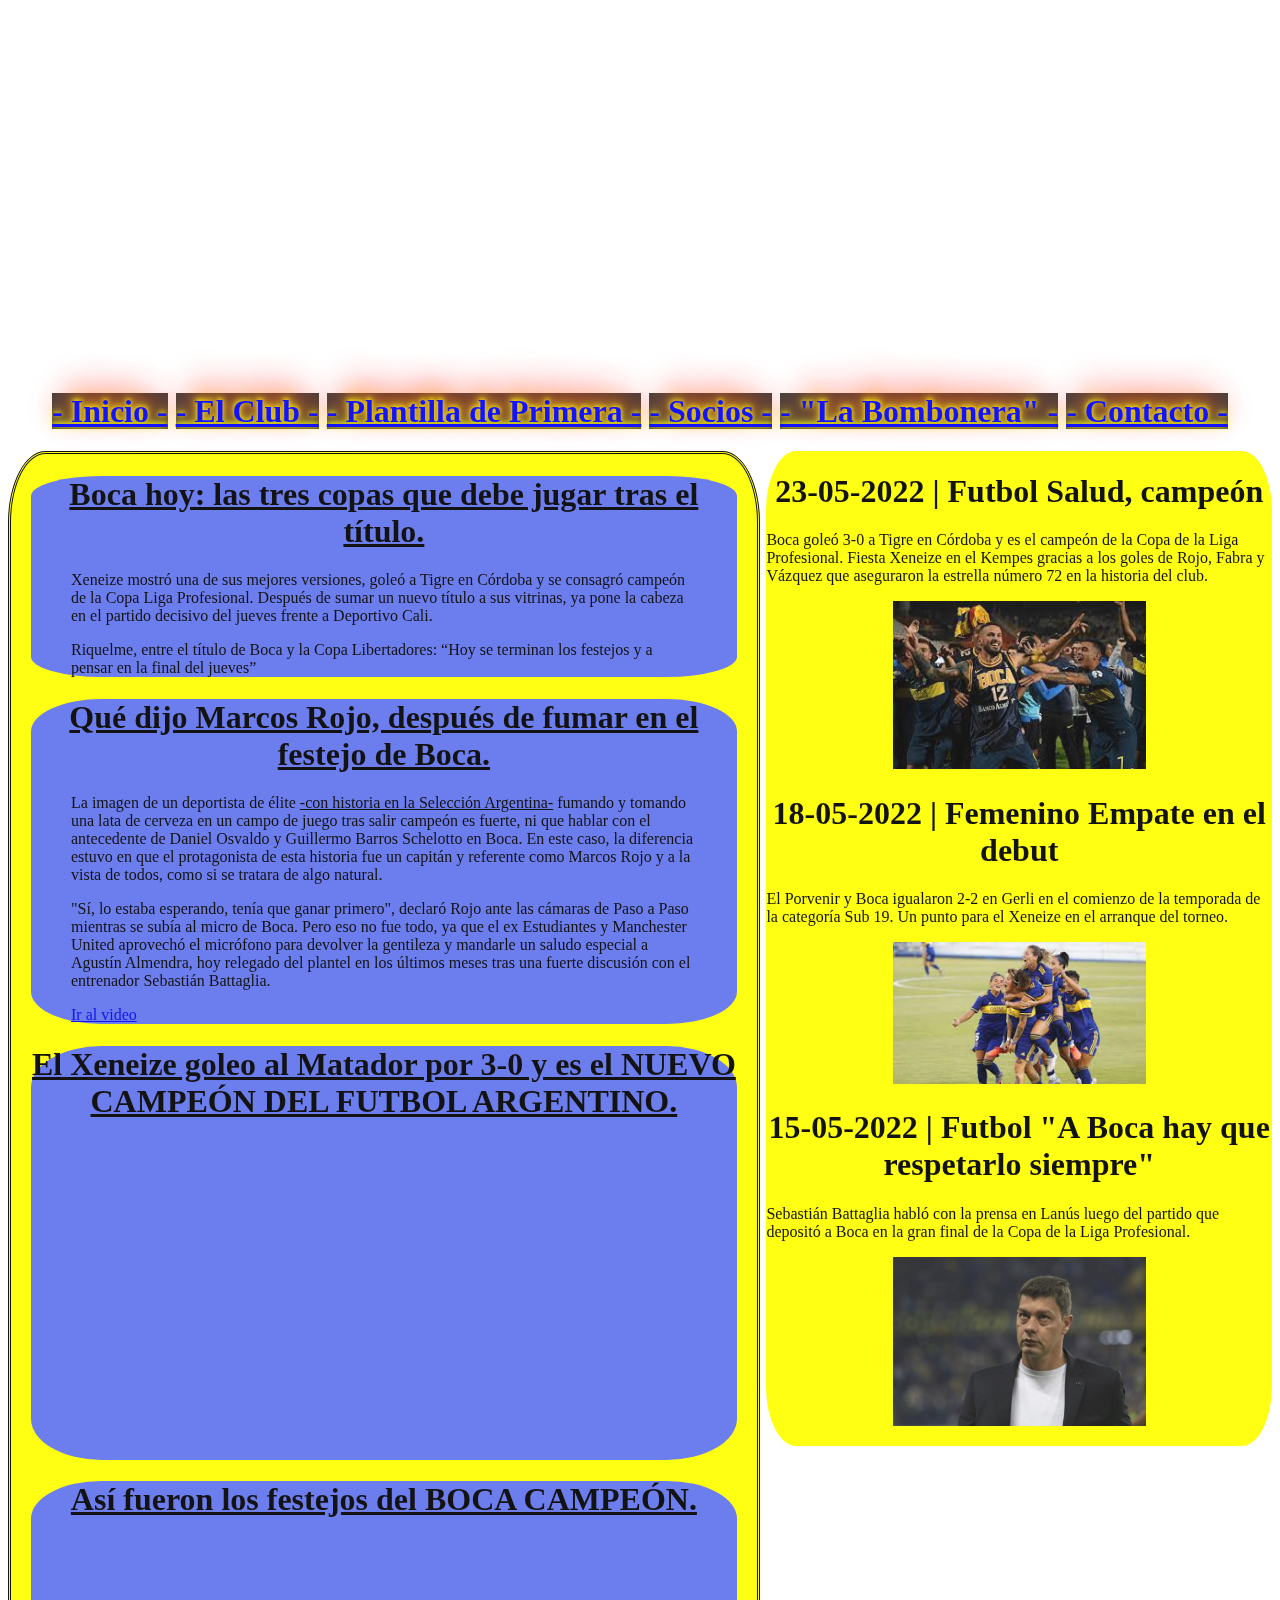
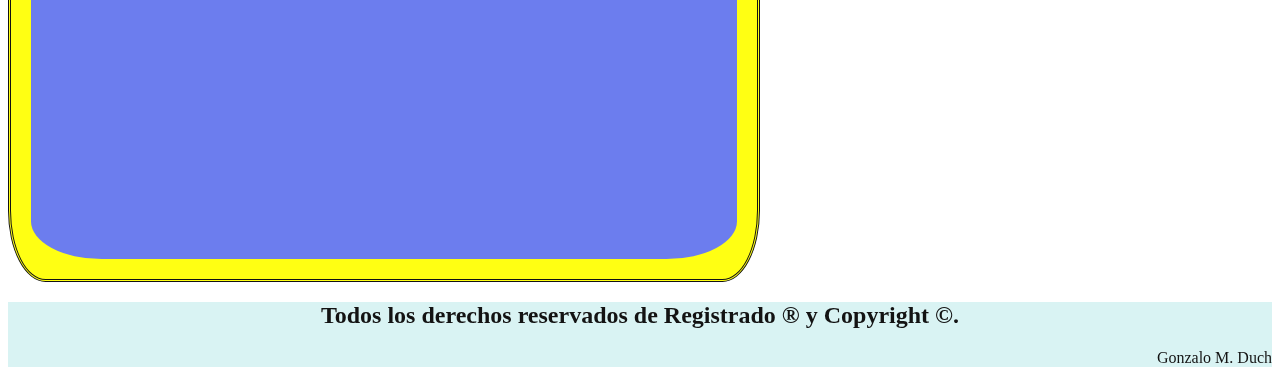
<file: index.html>
<!DOCTYPE html>
<html lang="en">

<head>
    <meta charset="UTF-8">
    <meta http-equiv="X-UA-Compatible" content="IE=edge">
    <meta name="viewport" content="width=device-width, initial-scale=1.0">
    <link rel="stylesheet" href="estilos.css">
    <title>Boca Juniors</title>
</head>

<body>
    <header>
        <h1></h1>
    </header>
    <nav class="navMenu">
        <h1 align="center">
            <a href="index.html" target="_blank">- Inicio -</a>
            <a href="club.html" target="_blank">- El Club -</a>
            <a href="plantilla.html" target="_blank">- Plantilla de Primera -</a>
            <a href="socios.html" target="_blank">- Socios -</a>
            <a href="labombonera.html" target="_blank">- "La Bombonera" -</a>
            <a href="contacto.html" target="_blank">- Contacto -</a>
        </h1>
        <div class="dot"></div>
    </nav>
    <aside>
        <h1 align="center">23-05-2022 | Futbol
            Salud, campeón</h1>
        <p>Boca goleó 3-0 a Tigre en Córdoba y es el campeón de la Copa de la Liga Profesional. Fiesta Xeneize en el
            Kempes gracias a los goles de Rojo, Fabra y Vázquez que aseguraron la estrella número 72 en la historia del
            club. </p>
        <p align="center"><img src="imagen/pipa.jpg" width="50%"></p>
        <h1 align="center">18-05-2022 | Femenino
            Empate en el debut</h1>
        <p>El Porvenir y Boca igualaron 2-2 en Gerli en el comienzo de la temporada de la categoría Sub 19. Un punto
            para el Xeneize en el arranque del torneo.</p>
        <p align="center"><img src="imagen/futfem.jpg" width="50%"></p>
        <h1 align="center">15-05-2022 | Futbol
            "A Boca hay que respetarlo siempre"</h1>
        <p>Sebastián Battaglia habló con la prensa en Lanús luego del partido que depositó a Boca en la gran final de la
            Copa de la Liga Profesional.</p>
        <p align="center"><img src="imagen/bataglia.jpg" width="50%"></p>
    </aside>
    <article>
        <section>
            <h1 align="center"><u>Boca hoy: las tres copas que debe jugar tras el título.</h1></u>
            <p>
            <blockquote> Xeneize mostró una de sus mejores versiones, goleó a Tigre en Córdoba y se consagró campeón de
                la Copa
                Liga Profesional. Después de sumar un nuevo título a sus vitrinas, ya pone la cabeza en el partido
                decisivo del jueves frente a Deportivo Cali.</p>
                <p>Riquelme, entre el título de Boca y la Copa Libertadores: “Hoy se terminan los festejos y a pensar en
                    la
                    final del jueves”</p>
            </blockquote>
        </section>
        <section>
            <h1 align="center"><u>Qué dijo Marcos Rojo, después de fumar en el festejo de Boca.</u></h1>
            <p>
            <blockquote>La imagen de un deportista de élite <u>-con historia en la Selección Argentina-</u> fumando y
                tomando
                una lata de cerveza en un campo de juego tras salir campeón es fuerte, ni que hablar con el antecedente
                de Daniel Osvaldo y Guillermo Barros Schelotto en Boca. En este caso, la diferencia estuvo en que el
                protagonista de esta historia fue un capitán y referente como Marcos Rojo y a la vista de todos, como si
                se tratara de algo natural.
                </p>
                <p>"Sí, lo estaba esperando, tenía que ganar primero", declaró Rojo ante las cámaras de Paso a Paso
                    mientras
                    se subía al micro de Boca. Pero eso no fue todo, ya que el ex Estudiantes y Manchester United
                    aprovechó
                    el micrófono para devolver la gentileza y mandarle un saludo especial a Agustín Almendra, hoy
                    relegado
                    del plantel en los últimos meses tras una fuerte discusión con el entrenador Sebastián Battaglia.
                </p>
                <p><a href="https://youtu.be/_pGRLbI5dUM?t=6">Ir al video</a></p>
            </blockquote>
        </section>
        <section>
            <h1 align="center"><u>El Xeneize goleo al Matador por 3-0 y es el NUEVO CAMPEÓN DEL FUTBOL ARGENTINO.</u>
            </h1>
            <p align="center"><iframe width="560" height="315" src="https://www.youtube.com/embed/SQ5AXj89BNk"
                    title="YouTube video player" frameborder="0"
                    allow="accelerometer; autoplay; clipboard-write; encrypted-media; gyroscope; picture-in-picture"
                    allowfullscreen></iframe></p>
        </section>
        <section>
            <h1 align="center"><u>Así fueron los festejos del BOCA CAMPEÓN.</u></h1>
            <p align="center"><iframe width="560" height="315" src="https://www.youtube.com/embed/vcDQHWvIn4A"
                    title="YouTube video player" frameborder="0"
                    allow="accelerometer; autoplay; clipboard-write; encrypted-media; gyroscope; picture-in-picture"
                    allowfullscreen></iframe></p>
        </section>
    </article>
    <footer>


        <h2 align="center"> Todos los derechos reservados de Registrado ® y Copyright ©. </h2>
        <p align="right"=> Gonzalo M. Duch</p>

    </footer>

</body>

</html>
</file>
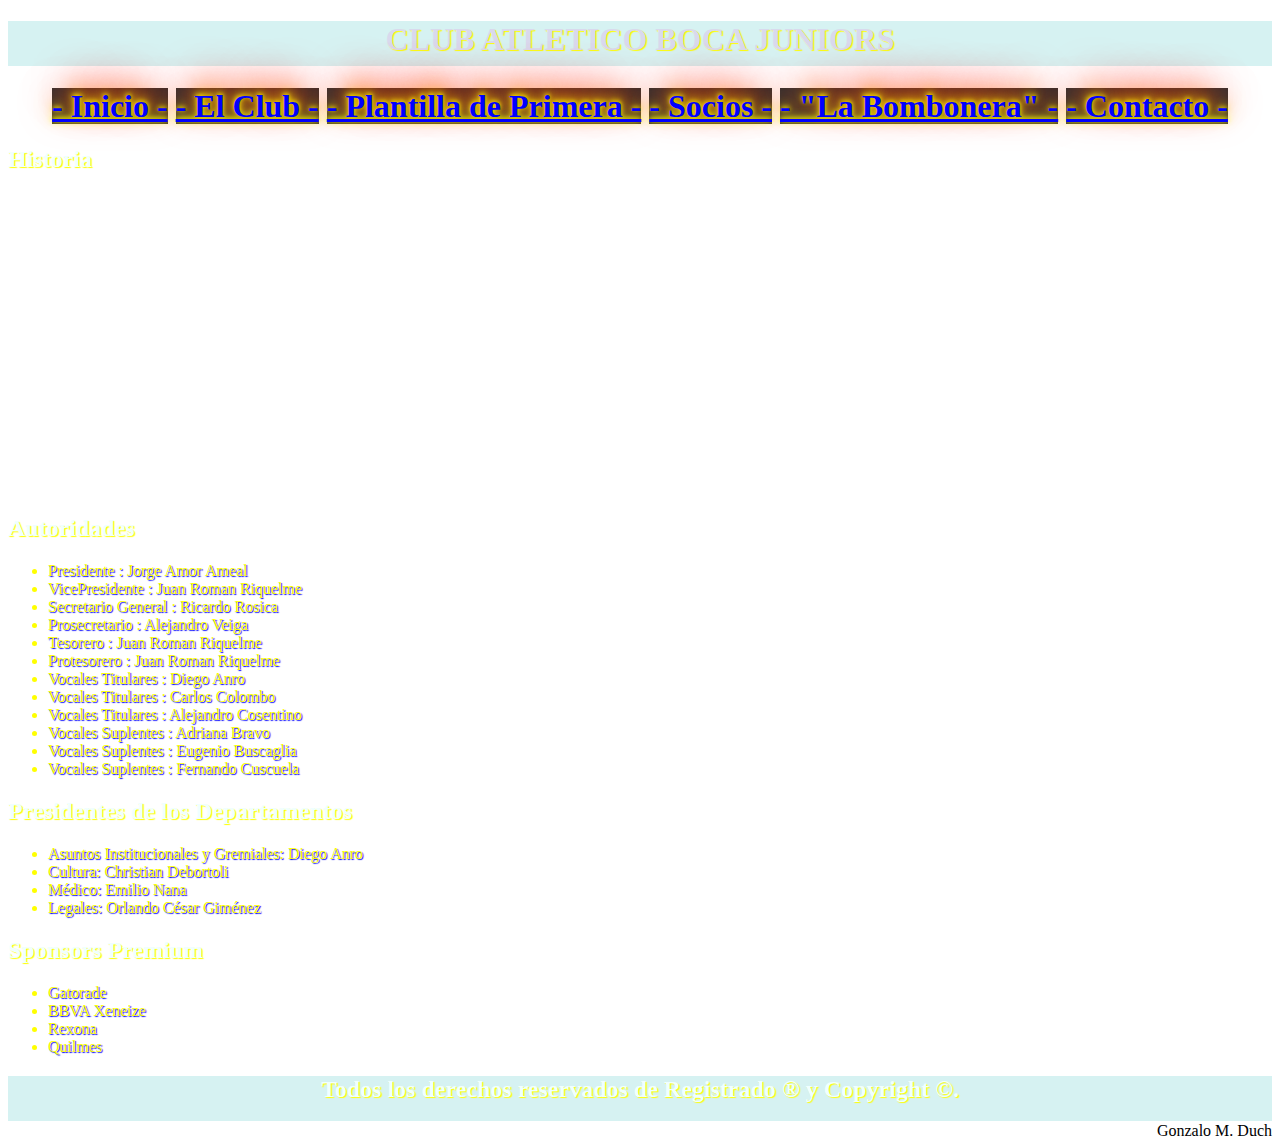
<file: club.html>
<!DOCTYPE html>
<html lang="en">

<head>
    <meta charset="UTF-8">
    <meta http-equiv="X-UA-Compatible" content="IE=edge">
    <meta name="viewport" content="width=device-width, initial-scale=1.0">
    <title>El Club</title>
    <link rel="stylesheet" href="estilosnav.css">
</head>
<footer>
    <h1 align="center">CLUB ATLETICO BOCA JUNIORS</h1>
</footer>

<body>
    <nav class="navMenu">
        <h1 align="center">
            <a href="index.html" target="_blank">- Inicio -</a>
            <a href="club.html" target="_blank">- El Club -</a>
            <a href="plantilla.html" target="_blank">- Plantilla de Primera -</a>
            <a href="socios.html" target="_blank">- Socios -</a>
            <a href="labombonera.html" target="_blank">- "La Bombonera" -</a>
            <a href="contacto.html" target="_blank">- Contacto -</a>
        </h1>
        <div class="dot"></div>
    </nav>
    <h2>Historia</h2>
    <p style="color:white" align="justify">El Club Atlético Boca Juniors es una entidad deportiva argentina con sede en
        el barrio de La Boca, Buenos Aires.
        Fue fundado el 3 de abril de 1905 por seis vecinos adolescentes hijos de italianos. El fútbol masculino es su
        disciplina más destacada, aunque también compite a nivel profesional, nacional e internacionalmente, en
        baloncesto, voleibol, futsal, fútbol femenino y balonmano mientras que deportes como el boxeo, judo, karate,
        taekwondo, gimnasia rítmica y gimnasia artística se practican a nivel amateur. Actualmente se desempeña en la
        Liga Profesional de Fútbol Argentino.</p>
    <p style="color:white" align="justify">Boca Juniors participa de la Primera División Argentina desde 1913 y, a
        partir del Torneo Inicial 2013, se
        convirtió en el único club que disputó todas las temporadas en Primera División desde el comienzo del
        profesionalismo en 1931. Además, es el equipo con mayor cantidad de partidos disputados.9​ A partir del 8 de
        junio de 2015, Boca Juniors batió el récord de mayor permanencia ininterrumpida en Primera División, con 37 312
        días.10​ El equipo juega sus partidos como local en el estadio Alberto J. Armando, conocido mundialmente como
        «La Bombonera»; allí también ha sido localista en numerosas ocasiones la Selección Argentina de fútbol, donde
        mantiene un invicto histórico en partidos oficiales.</p>
    <p style="color:white" align="justify">A nivel local, el club cuenta con 34 campeonatos de liga de Primera
        División11​ y 16 copas nacionales (récord
        argentino), entre las que se destacan cuatro ediciones de la Copa Argentina (máximo ganador del certamen: 1969,
        2011-12, 2014-15 y 2019-20) y las dos ediciones de la Copa de la Liga Profesional (máximo ganador del certamen:
        2020, 2022).12​ También posee un título honorífico de la era amateur: la Copa de Honor, obtenida en 1925; un
        reconocimiento de la AFA a su exitosa gira por Europa en dicho año.13​

        A nivel internacional, es el tercer club con más títulos oficiales en el mundo (22), entre los cuales posee 18 a
        nivel confederativo e interconfederativo (FIFA y Conmebol) y 4 copas rioplatenses (AFA-AUF); y es el club con
        más títulos internacionales oficiales en toda América. Asimismo, es el máximo campeón de la Copa
        Intercontinental (3) a nivel mundial, junto con Peñarol, Nacional, Milan y Real Madrid. Además, es el club de
        América con más finales de copas internacionales confederativas con 28 (3.º a nivel mundial, detrás de las 39
        del Real Madrid y las 33 del Milan).14​ Inclusive, es el club récord de finales de Copa Libertadores de América:
        11, y también es el segundo club con mayor cantidad de Libertadores ganadas con seis, detrás de Independiente,
        que tiene siete.</p>
    <h2>Autoridades</h2>
    <ul>
        <li>Presidente : Jorge Amor Ameal</li>
        <li>VicePresidente : Juan Roman Riquelme</li>
        <li>Secretario General : Ricardo Rosica</li>
        <li>Prosecretario : Alejandro Veiga</li>
        <li>Tesorero : Juan Roman Riquelme</li>
        <li>Protesorero : Juan Roman Riquelme</li>
        <li>Vocales Titulares : Diego Anro</li>
        <li>Vocales Titulares : Carlos Colombo</li>
        <li>Vocales Titulares : Alejandro Cosentino</li>
        <li>Vocales Suplentes : Adriana Bravo</li>
        <li>Vocales Suplentes : Eugenio Buscaglia</li>
        <li>Vocales Suplentes : Fernando Cuscuela</li>
    </ul>
    <h2>Presidentes de los Departamentos</h2>
    <ul>
        <li>Asuntos Institucionales y Gremiales: Diego Anro</li>
        <li>Cultura: Christian Debortoli</li>
        <li>Médico: Emilio Nana</li>
        <li>Legales: Orlando César Giménez</li>
    </ul>
    <h2>Sponsors Premium</h2>
    <ul>
        <li>Gatorade</li>
        <li>BBVA Xeneize</li>
        <li>Rexona</li>
        <li>Quilmes</li>
    </ul>
    <footer>


        <h2 align="center"> Todos los derechos reservados de Registrado ® y Copyright ©. </h2>
        <p align="right"=> Gonzalo M. Duch</p>

    </footer>
</body>

</html>
</file>
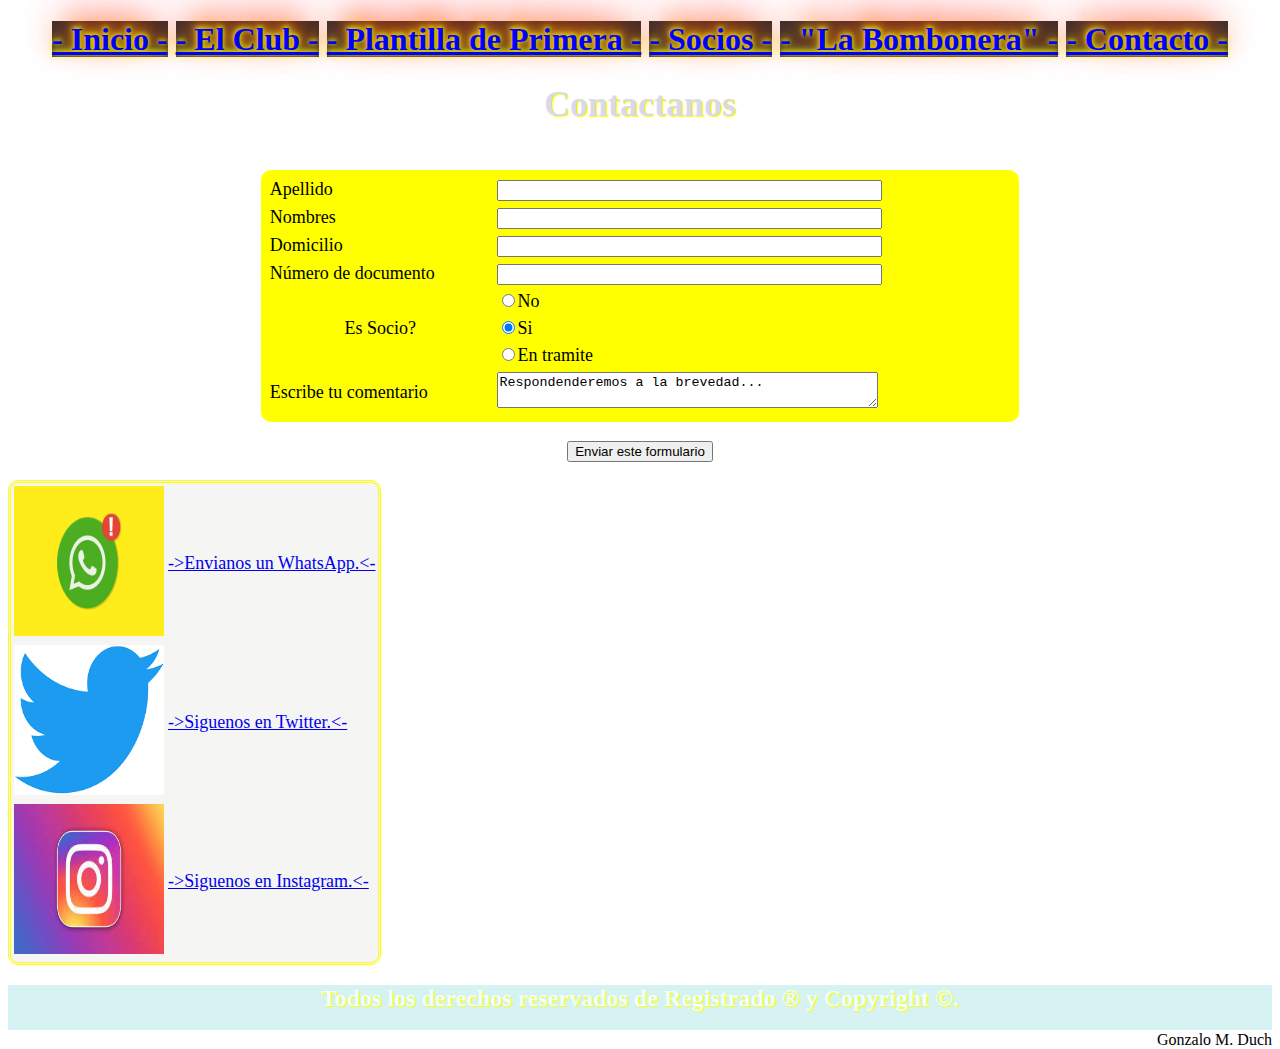
<file: contacto.html>
<!DOCTYPE html>
<html lang="en">

<head>
    <meta charset="UTF-8">
    <meta http-equiv="X-UA-Compatible" content="IE=edge">
    <meta name="viewport" content="width=device-width, initial-scale=1.0">
    <title>Contactanos</title>
    <link rel="stylesheet" href="estilosnav.css">
</head>

<body>
    <nav class="navMenu">
        <h1 align="center">
            <a href="index.html" target="_blank">- Inicio -</a>
            <a href="club.html" target="_blank">- El Club -</a>
            <a href="plantilla.html" target="_blank">- Plantilla de Primera -</a>
            <a href="socios.html" target="_blank">- Socios -</a>
            <a href="labombonera.html" target="_blank">- "La Bombonera" -</a>
            <a href="contacto.html" target="_blank">- Contacto -</a>
        </h1>
        <div class="dot"></div>
    </nav>
    <font face="Verdana" size="4">
        <h1 align="center">Contactanos</h1>
        <form action="mailto: gonzaduch@gmail.com" enctype="text/plain" method="post">
            <table border="5" align="center" width="60%" bgcolor="yellow" bordercolor="blue">
                <tr>
                    <td>Apellido</td>
                    <td><input name="Apellido" type="text" size="45" maxlenght="40" /></td>
                </tr>
                <tr>
                    <td>Nombres</td>
                    <td><input name="Nombres" type="text" size="45" maxlenght="40" /></td>
                </tr>
                <tr>
                    <td>Domicilio</td>
                    <td><input name="domicilio" type="text" size="45" maxlenght="10" /></td>
                </tr>
                <tr>
                    <td>Número de documento</td>
                    <td><input name="nrdoc" type="text" size="45" maxlenght="9" /></td>
                </tr>

                <tr>
                    <td rowspan="3" align="center">Es Socio?</td>
                    <td><input name="estadocivil" type="radio" value="Casado">No</td>
                <tr>
                    <td><input name="estadocivil" type="radio" value="Soltero" checked>Si</td>
                </tr>
                <tr>
                    <td><input name="estadocivil" type="radio" value="Viudo/a">En tramite</td>
                </tr>

                <br>
                <tr>
                    <td>Escribe tu comentario</td>
                    <td><textarea name="ejemploarea" cols="45" rows="2">Respondenderemos a la brevedad...</textarea>
                    </td>
                </tr>
            </table>
            <p align="center"><input type="submit" value="Enviar este formulario" /></p>
    </font>
    </form>
    <table class="table2">
        <tr>
            <td><img src="imagen/wsp.jpg" width="150" height="150"></td>
            <td><a href="https://wa.link/7zogx7">->Envianos un WhatsApp.<-</a>
            </td>
        </tr>
        <tr>
            <td><img src="imagen/twitter.jpg" width="150" height="150"></td>
            <td><a href="https://twitter.com/BocaJrsOficial">->Siguenos en Twitter.<-</a>
            </td>
        </tr>
        <tr>
            <td><img src="imagen/instagram.jpg" width="150" height="150"></td>
            <td><a href="https://www.instagram.com/bocajrsoficial/">->Siguenos en Instagram.<-</a>
            </td>
        </tr>
    </table>
    <footer>

        <h2 align="center"> Todos los derechos reservados de Registrado ® y Copyright ©. </h2>
        <p align="right"=> Gonzalo M. Duch</p>

    </footer>
</body>

</html>
</file>
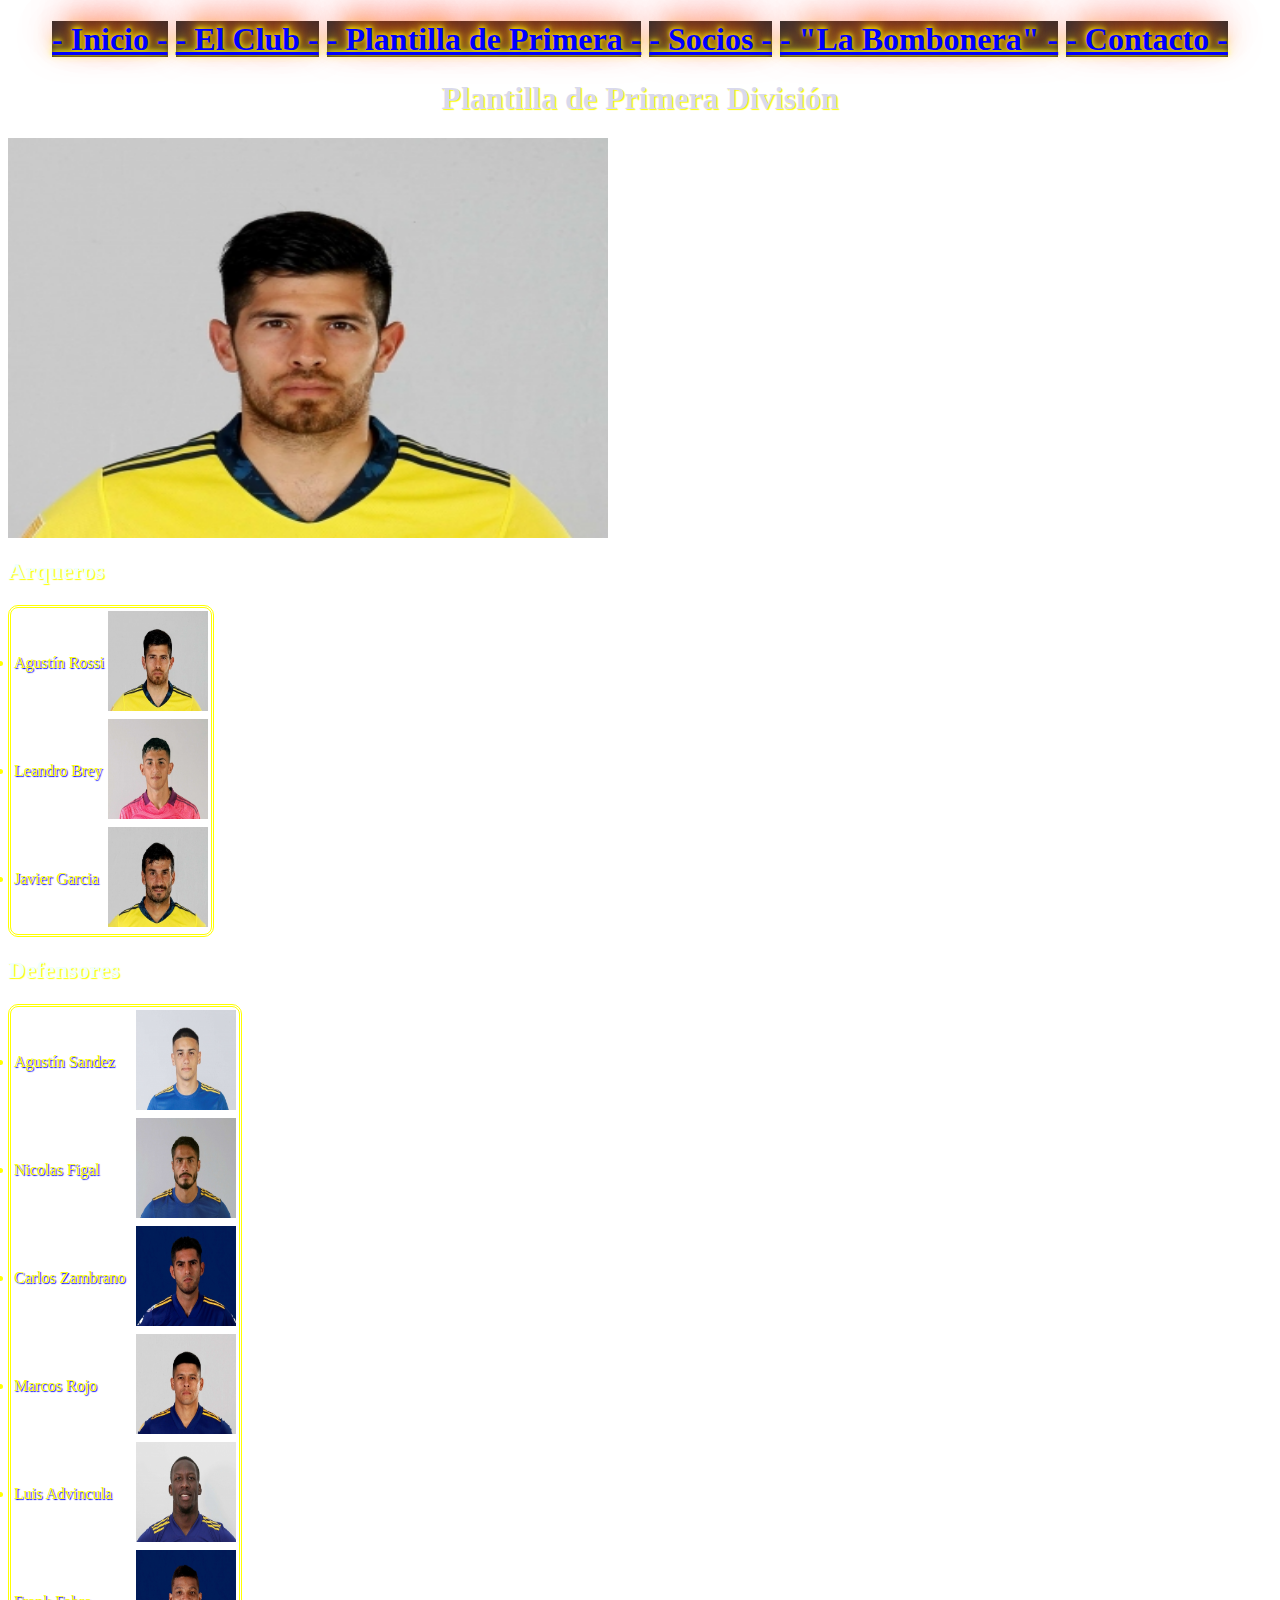
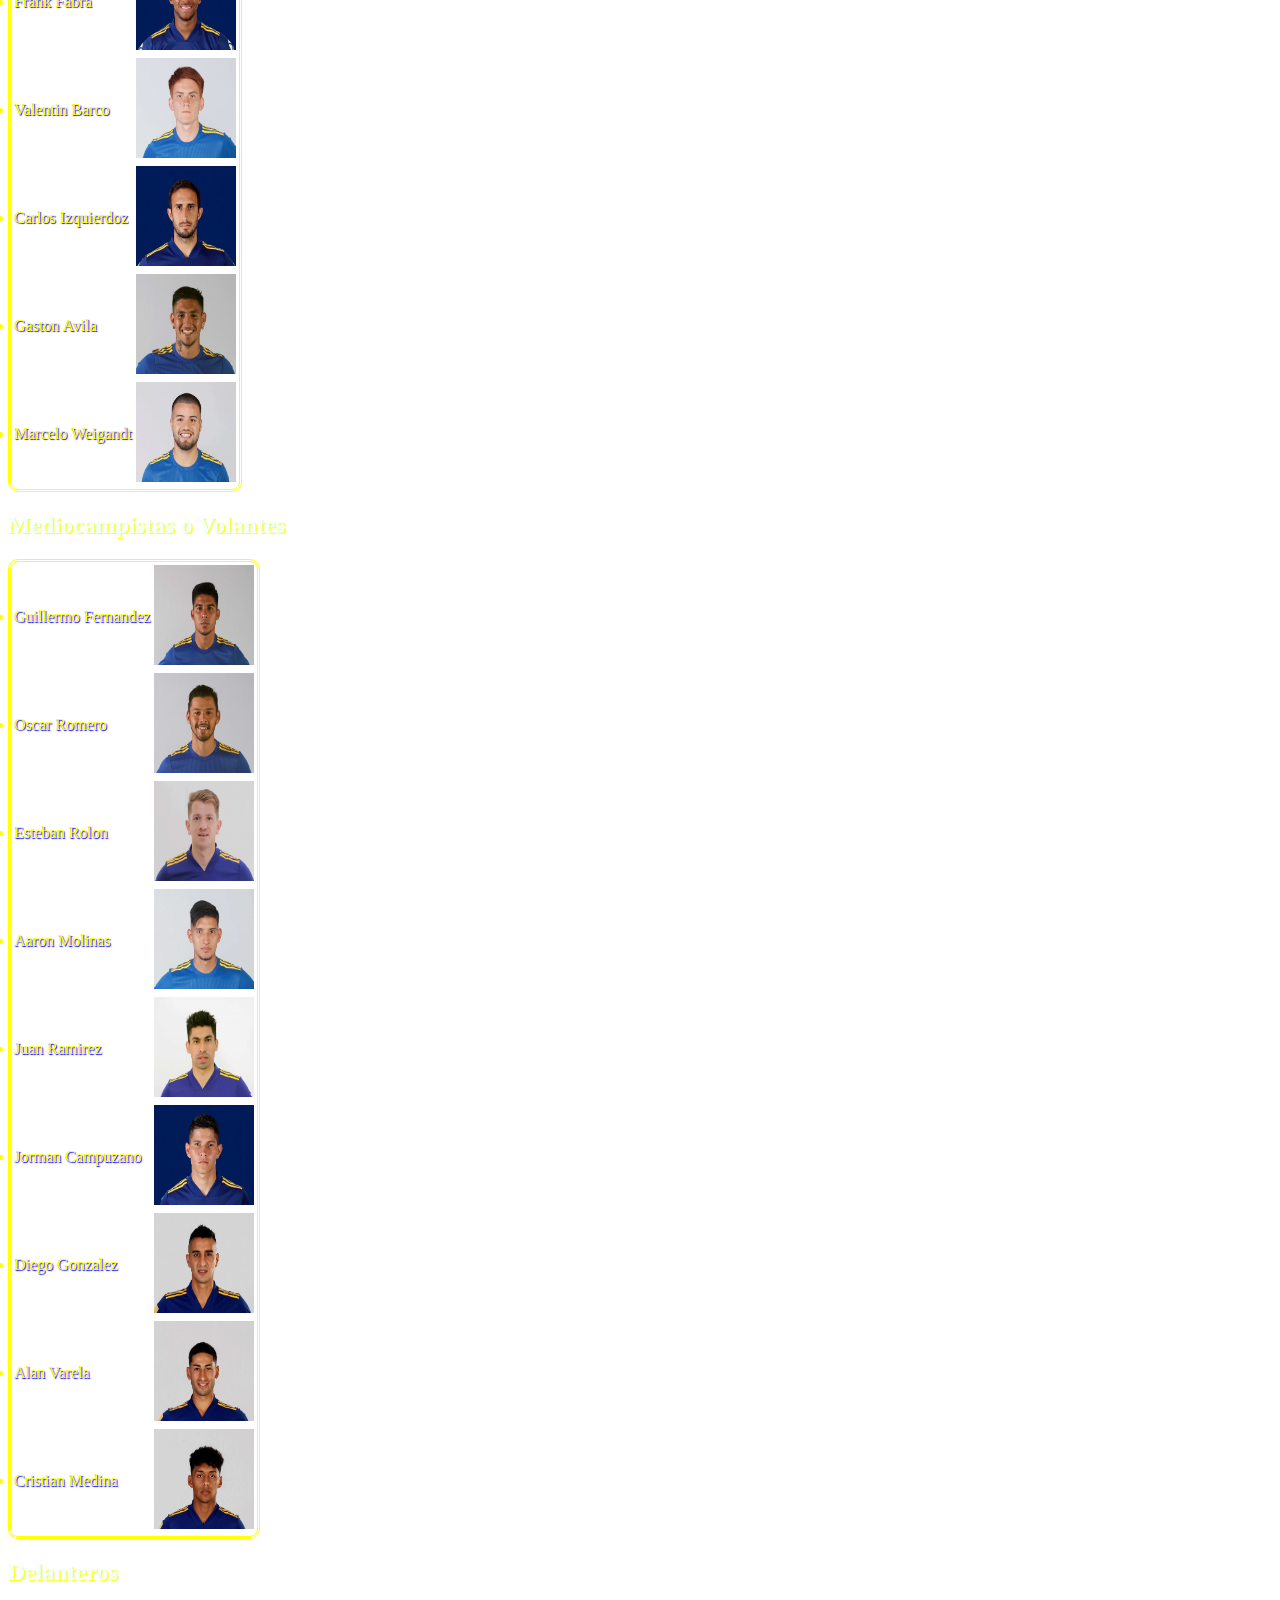
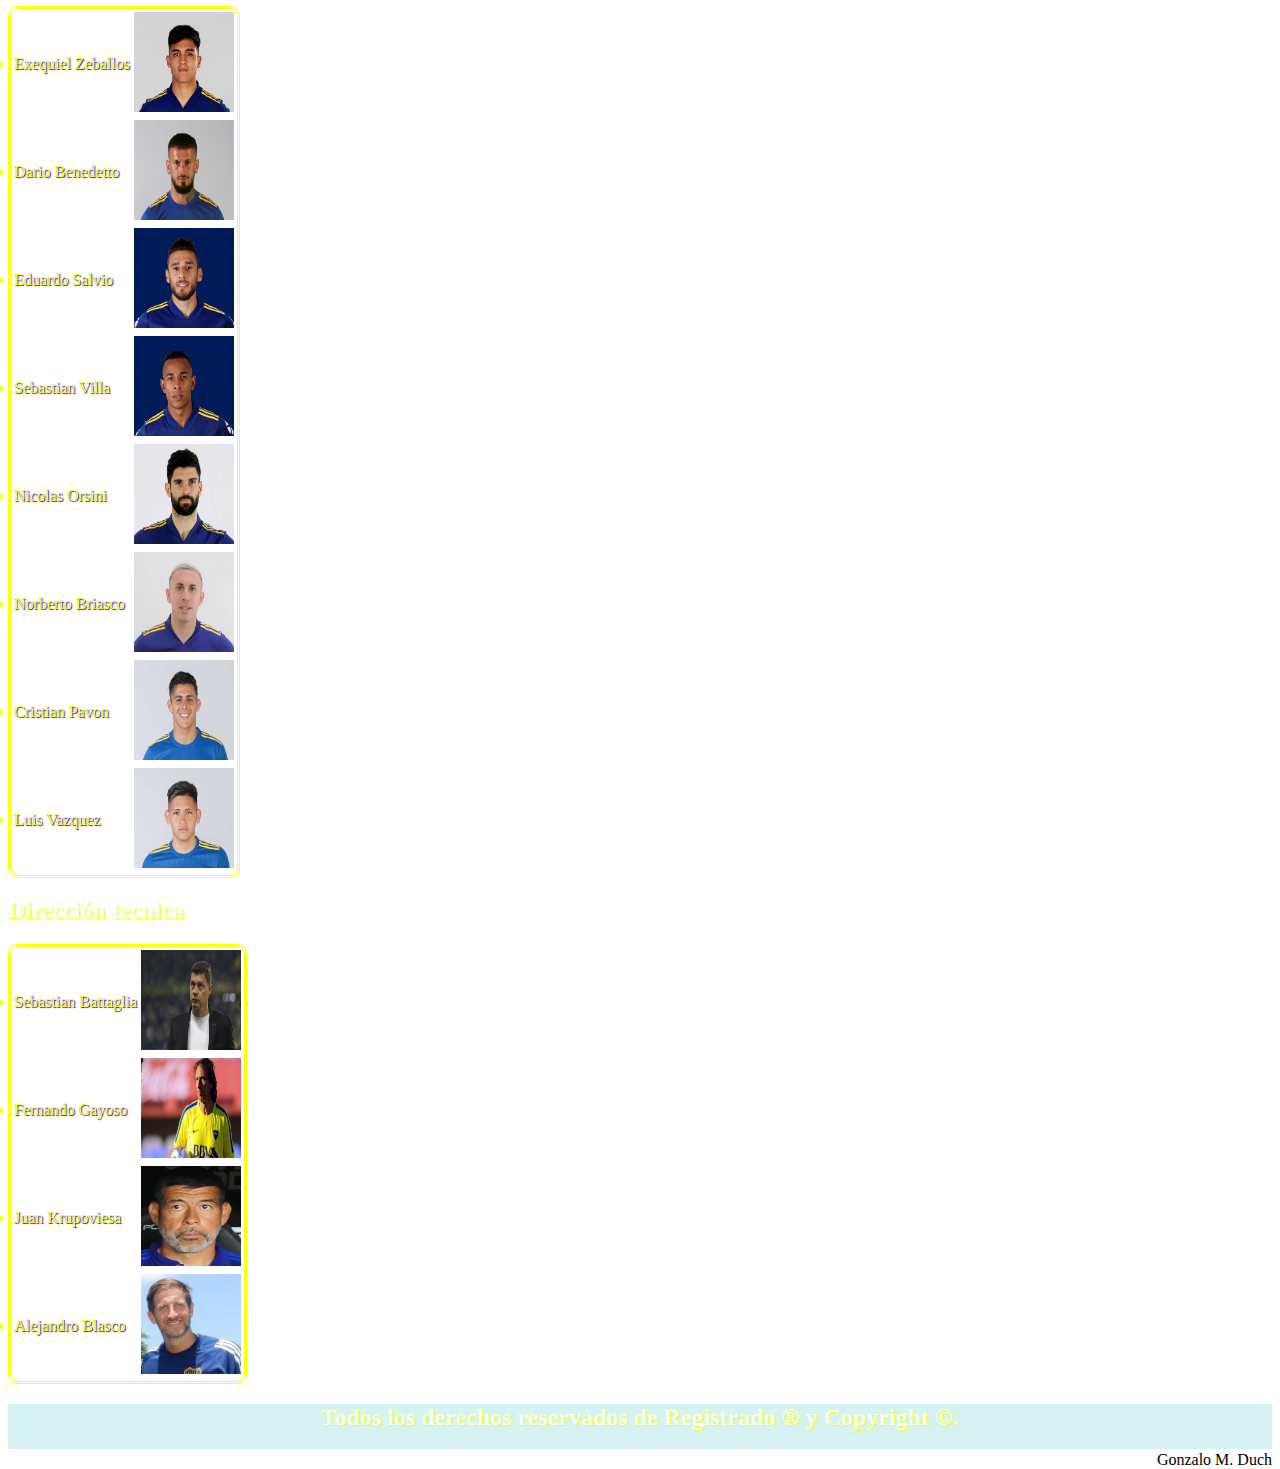
<file: plantilla.html>
<!DOCTYPE html>
<html lang="en">

<head>
    <meta charset="UTF-8">
    <meta http-equiv="X-UA-Compatible" content="IE=edge">
    <meta name="viewport" content="width=device-width, initial-scale=1.0">
    <title>Plantilla</title>
    <link rel="stylesheet" href="estilosnav.css">
    <!-- include jQuery library -->
    <script type="text/javascript" src="jquery.min.js"></script>

    <!-- include Cycle plugin -->
    <script type="text/javascript" src="jquery.cycle.all.min.js"></script>

    <!--  initialize the slideshow when the DOM is ready -->
    <script type="text/javascript">
        $(document).ready(function () {
            $('.slideshow').cycle({
                fx: 'all' // choose your transition type, ex: fade, scrollUp, shuffle, etc...
            });
        });
    </script>
</head>

<body>
    <nav class="navMenu">
        <h1 align="center">
            <a href="index.html" target="_blank">- Inicio -</a>
            <a href="club.html" target="_blank">- El Club -</a>
            <a href="plantilla.html" target="_blank">- Plantilla de Primera -</a>
            <a href="socios.html" target="_blank">- Socios -</a>
            <a href="labombonera.html" target="_blank">- "La Bombonera" -</a>
            <a href="contacto.html" target="_blank">- Contacto -</a>
        </h1>
        <div class="dot"></div>
    </nav>
    <h1 align="center">Plantilla de Primera División</h1>
    <div class="slideshow">
        <img src="imagen/agustinrossi.jpg" width="600" height="400">
        <img src="imagen/leandrobrey.jpg" width="600" height="400">
        <img src="imagen/javiergarcia.jpg" width="600" height="400">
        <img src="imagen/sandez.jpg" width="600" height="400">
        <img src="imagen/figal.jpg" width="600" height="400">
        <img src="imagen/zambrano.jpg" width="600" height="400">
        <img src="imagen/rojo.jpg" width="600" height="400">
        <img src="imagen/advincula.jpg" width="600" height="400">
        <img src="imagen/fabra.jpg" width="600" height="400">
        <img src="imagen/barco.jpg" width="600" height="400">
        <img src="imagen/cali.jpg" width="600" height="400">
        <img src="imagen/avila.jpg" width="600" height="400">
        <img src="imagen/chelo.jpg" width="600" height="400">
        <img src="imagen/pol.jpg" width="600" height="400">
        <img src="imagen/oscar.jpg" width="600" height="400">
        <img src="imagen/rolon.jpg" width="600" height="400">
        <img src="imagen/aaron.jpg" width="600" height="400">
        <img src="imagen/ramirez.jpg" width="600" height="400">
        <img src="imagen/campu.jpg" width="600" height="400">
        <img src="imagen/pulpo.jpg" width="600" height="400">
        <img src="imagen/varela.jpg" width="600" height="400">
        <img src="imagen/medina.jpg" width="600" height="400">
        <img src="imagen/changito.jpg" width="600" height="400">
        <img src="imagen/salvio.jpg" width="600" height="400">
        <img src="imagen/villita.jpg" width="600" height="400">
        <img src="imagen/orsini.jpg" width="600" height="400">
        <img src="imagen/beto.jpg" width="600" height="400">
        <img src="imagen/pavon.jpg" width="600" height="400">
        <img src="imagen/vazquez.jpg" width="600" height="400">
        <img src="imagen/ct.jpg" width="600" height="400">
        </p>
    </div>
    <h2>Arqueros</h2>
    <table>
        <tr>
            <td>
                <li>Agustín Rossi</li>
            </td>
            <td><img src="imagen/agustinrossi.jpg" width="100" height="100"></td>
        </tr>
        <tr>
            <td>
                <li>Leandro Brey</li>
            </td>
            <td><img src="imagen/leandrobrey.jpg" width="100" height="100"></td>
        </tr>
        <tr>
            <td>
                <li>Javier Garcia</li>
            </td>
            <td><img src="imagen/javiergarcia.jpg" width="100" height="100"></td>
        </tr>
    </table>
    <h2>Defensores</h2>
    <table>
        <tr>
            <td>
                <li>Agustín Sandez</li>
            </td>
            <td><img src="imagen/sandez.jpg" width="100" height="100"></td>
        </tr>
        <tr>
            <td>
                <li>Nicolas Figal</li>
            </td>
            <td><img src="imagen/figal.jpg" width="100" height="100"></td>
        </tr>
        <tr>
            <td>
                <li>Carlos Zambrano</li>
            </td>
            <td><img src="imagen/zambrano.jpg" width="100" height="100"></td>
        </tr>
        <tr>
            <td>
                <li>Marcos Rojo</li>
            </td>
            <td><img src="imagen/rojo.jpg" width="100" height="100"></td>
        </tr>
        <tr>
            <td>
                <li>Luis Advincula</li>
            </td>
            <td><img src="imagen/advincula.jpg" width="100" height="100"></td>
        </tr>
        <tr>
            <td>
                <li>Frank Fabra</li>
            </td>
            <td><img src="imagen/fabra.jpg" width="100" height="100"></td>
        </tr>
        <tr>
            <td>
                <li>Valentin Barco</li>
            </td>
            <td><img src="imagen/barco.jpg" width="100" height="100"></td>
        </tr>
        <tr>
            <td>
                <li>Carlos Izquierdoz</li>
            </td>
            <td><img src="imagen/cali.jpg" width="100" height="100"></td>
        </tr>
        <tr>
            <td>
                <li>Gaston Avila</li>
            </td>
            <td><img src="imagen/avila.jpg" width="100" height="100"></td>
        </tr>
        <tr>
            <td>
                <li>Marcelo Weigandt</li>
            </td>
            <td><img src="imagen/chelo.jpg" width="100" height="100"></td>
        </tr>

    </table>
    <h2>Mediocampistas o Volantes</h2>
    <table>
        <tr>
            <td>
                <li>Guillermo Fernandez</li>
            </td>
            <td><img src="imagen/pol.jpg" width="100" height="100"></td>
        </tr>
        <tr>
            <td>
                <li>Oscar Romero</li>
            </td>
            <td><img src="imagen/oscar.jpg" width="100" height="100"></td>
        </tr>
        <tr>
            <td>
                <li>Esteban Rolon</li>
            </td>
            <td><img src="imagen/rolon.jpg" width="100" height="100"></td>
        </tr>
        <tr>
            <td>
                <li>Aaron Molinas</li>
            </td>
            <td><img src="imagen/aaron.jpg" width="100" height="100"></td>
        </tr>
        <tr>
            <td>
                <li>Juan Ramirez</li>
            </td>
            <td><img src="imagen/ramirez.jpg" width="100" height="100"></td>
        </tr>
        <tr>
            <td>
                <li>Jorman Campuzano</li>
            </td>
            <td><img src="imagen/campu.jpg" width="100" height="100"></td>
        </tr>
        <tr>
            <td>
                <li>Diego Gonzalez</li>
            </td>
            <td><img src="imagen/pulpo.jpg" width="100" height="100"></td>
        </tr>
        <tr>
            <td>
                <li>Alan Varela</li>
            </td>
            <td><img src="imagen/varela.jpg" width="100" height="100"></td>
        </tr>
        <tr>
            <td>
                <li>Cristian Medina</li>
            </td>
            <td><img src="imagen/medina.jpg" width="100" height="100"></td>
        </tr>
    </table>
    <h2>Delanteros</h2>
    <table>
        <tr>
            <td>
                <li>Exequiel Zeballos</li>
            </td>
            <td><img src="imagen/changito.jpg" width="100" height="100"></td>
        </tr><tr>
            <td>
                <li>Dario Benedetto</li>
            </td>
            <td><img src="imagen/pipabene.jpg" width="100" height="100"></td>
        </tr><tr>
            <td>
                <li>Eduardo Salvio</li>
            </td>
            <td><img src="imagen/salvio.jpg" width="100" height="100"></td>
        </tr><tr>
            <td>
                <li>Sebastian Villa</li>
            </td>
            <td><img src="imagen/villita.jpg" width="100" height="100"></td>
        </tr><tr>
            <td>
                <li>Nicolas Orsini</li>
            </td>
            <td><img src="imagen/orsini.jpg" width="100" height="100"></td>
        </tr><tr>
            <td>
                <li>Norberto Briasco</li>
            </td>
            <td><img src="imagen/beto.jpg" width="100" height="100"></td>
        </tr><tr>
            <td>
                <li>Cristian Pavon</li>
            </td>
            <td><img src="imagen/pavon.jpg" width="100" height="100"></td>
        </tr><tr>
            <td>
                <li>Luis Vazquez</li>
            </td>
            <td><img src="imagen/vazquez.jpg" width="100" height="100"></td>
        </tr>
    </table>
    <h2>Dirección tecnica</h2>
    <table>
        <tr>
            <td>
                <li>Sebastian Battaglia</li>
            </td>
            <td><img src="imagen/bataglia.jpg" width="100" height="100"></td>
        </tr>
        <tr>
            <td>
                <li>Fernando Gayoso</li>
            </td>
            <td><img src="imagen/gayoso.jpg" width="100" height="100"></td>
        </tr>
        <tr>
            <td>
                <li>Juan Krupoviesa</li>
            </td>
            <td><img src="imagen/krupo.jpg" width="100" height="100"></td>
        </tr>
        <tr>
            <td>
                <li>Alejandro Blasco</li>
            </td>
            <td><img src="imagen/blasco.jpg" width="100" height="100"></td>
        </tr>

    </table>
    <footer>



        <h2 align="center"> Todos los derechos reservados de Registrado ® y Copyright ©. </h2>
        <p align="right"=> Gonzalo M. Duch</p>

    </footer>

</body>

</html>
</file>
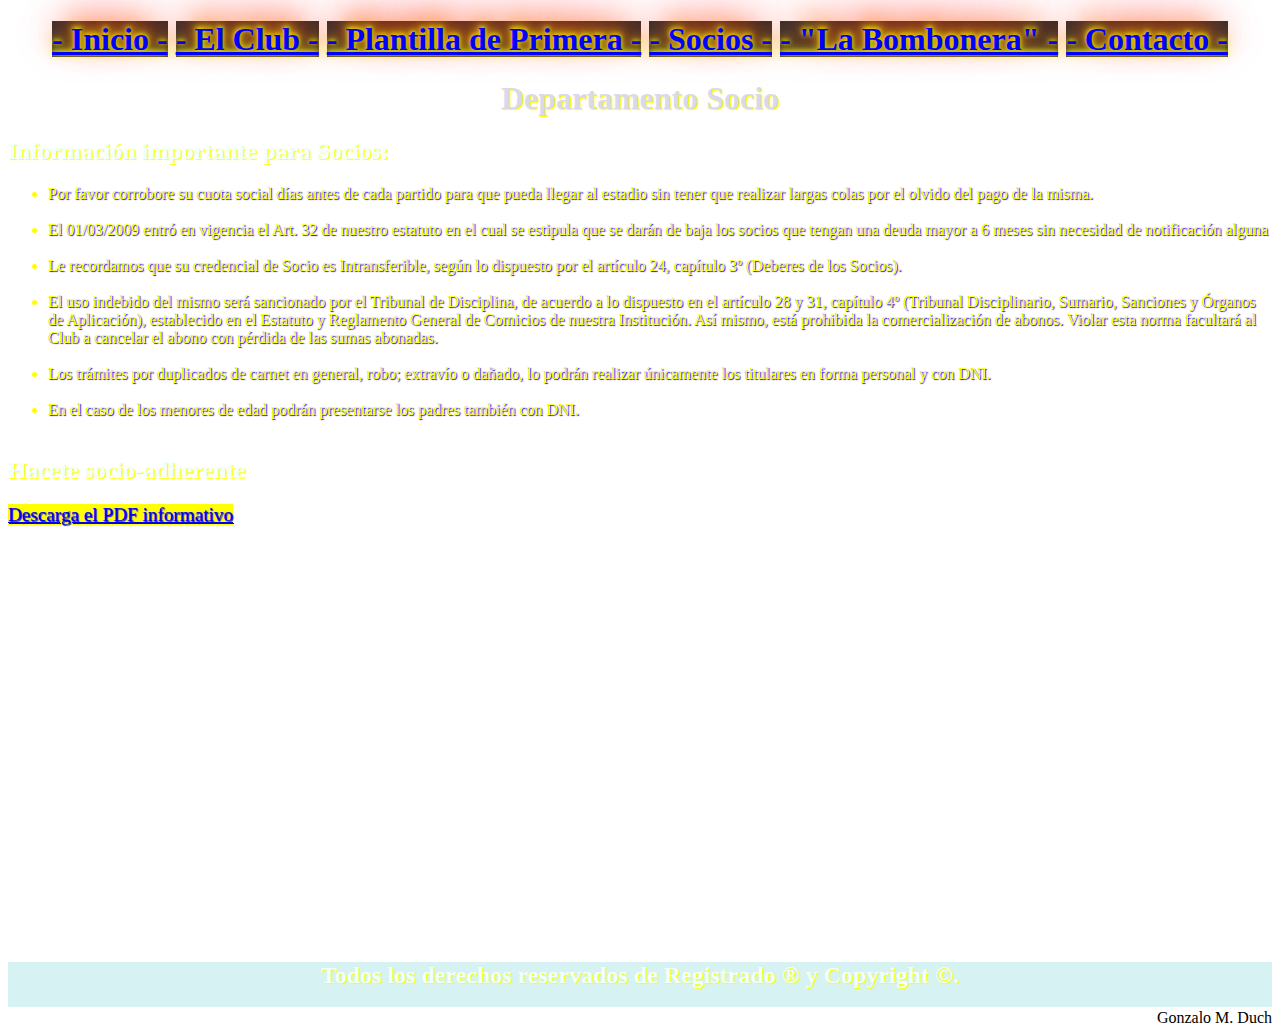
<file: socios.html>
<!DOCTYPE html>
<html lang="en">

<head>
    <meta charset="UTF-8">
    <meta http-equiv="X-UA-Compatible" content="IE=edge">
    <meta name="viewport" content="width=device-width, initial-scale=1.0">
    <title>Socios</title>
    <link rel="stylesheet" href="estilosnav.css">
</head>

<body>
    <nav class="navMenu">
        <h1 align="center">
            <a href="index.html" target="_blank">- Inicio -</a>
            <a href="club.html" target="_blank">- El Club -</a>
            <a href="plantilla.html" target="_blank">- Plantilla de Primera -</a>
            <a href="socios.html" target="_blank">- Socios -</a>
            <a href="labombonera.html" target="_blank">- "La Bombonera" -</a>
            <a href="contacto.html" target="_blank">- Contacto -</a>
        </h1>
        <div class="dot"></div>
    </nav>
    <h1 align="center">Departamento Socio</h1>
    <h2>Información importante para Socios:</h2>
    <ul>
        <li>Por favor corrobore su cuota social días antes de cada partido para que pueda llegar al estadio sin tener
            que realizar largas colas por el olvido del pago de la misma.</li> <br>
        <li>El 01/03/2009 entró en vigencia el Art. 32 de nuestro estatuto en el cual se estipula que se darán de baja
            los socios que tengan una deuda mayor a 6 meses sin necesidad de notificación alguna</li> <br>
        <li>Le recordamos que su credencial de Socio es Intransferible, según lo dispuesto por el artículo 24, capítulo
            3º (Deberes de los Socios).</li> <br>
        <li>El uso indebido del mismo será sancionado por el Tribunal de Disciplina, de acuerdo a lo dispuesto en el
            artículo 28 y 31, capítulo 4º (Tribunal Disciplinario, Sumario, Sanciones y Órganos de Aplicación),
            establecido en el Estatuto y Reglamento General de Comicios de nuestra Institución. Así mismo, está
            prohibida la comercialización de abonos. Violar esta norma facultará al Club a cancelar el abono con pérdida
            de las sumas abonadas.</li> <br>
        <li>Los trámites por duplicados de carnet en general, robo; extravío o dañado, lo podrán realizar únicamente los
            titulares en forma personal y con DNI.</li> <br>
        <li>En el caso de los menores de edad podrán presentarse los padres también con DNI.</li> <br>
    </ul>
    <h2>Hacete socio-adherente</h1>
        <li><a href="imagen/socio-ad.pdf">Descarga el PDF informativo</a></li>
        <br>
        <br>
        <br>
        <p align="center" style="color: white">Días y horarios de atención al socio
            De Lunes a Viernes de 13 a 19.30 hs en el Estadio (Brandsen 805)
            Para mejor atención solicite su turno al (011) 5777-1200 (CP 1157)</p>
        <p align="center"><iframe width="547" height="308"
                src="https://www.youtube.com/embed/XDM7wN-8sYg?list=TLGGknC6NduEWVYyNjA1MjAyMg"
                title="YouTube video player" frameborder="0"
                allow="accelerometer; autoplay; clipboard-write; encrypted-media; gyroscope; picture-in-picture"
                allowfullscreen></iframe></p>

        <footer>

            <h2 align="center"> Todos los derechos reservados de Registrado ® y Copyright ©. </h2>
            <p align="right"=> Gonzalo M. Duch</p>

        </footer>
</body>

</html>
</file>
<file: estilos.css>
body {
    background-image: url(https://larepublica.pe/resizer/fH3PKw4H_Rj_XfrhHSevmvNYvMU=/1250x735/top/smart/cloudfront-us-east-1.images.arcpublishing.com/gruporepublica/C7X4VT24NVA4PIOIZ66MRHKU74.jpg);
    opacity: 92%;
    background-position: initial;
    background-repeat: no-repeat;
    background-size: cover;
}

header {
    background-image: url(https://eus-www.sway-cdn.com/s/YWwajT6FaAhzTNTW/images/zSZ15TYsV8TQRn?quality=1600&allowAnimation=true);
    opacity: 95%;
    height: 350px;
    width: 100%;
    background-position: center;
}

nav {
    
}


aside {
    background-color: yellow;
    float: right;
    width: 40%;
    border-radius: 6%;
    height: 40%;
}

article {
    background-color: yellow;
    border-style: double;
    border-radius: 5%;
    background-size: cover;
    width: 59%;
    height: 90%;
}

section {
    background-color: rgb(96, 115, 237);
    border-radius: 10%;
    margin: 20px;
    padding: auto;
}

footer {
    background-color: rgba(119, 211, 211, 0.3);
    height: 5%;
}

nav a {
    text-size-adjust: 50;
    color: blue;
    background-color: #333;
    text-shadow: yellow 0 -1px 4px, #ff0 0 -2px 10px, #ff8000 0 -10px 20px, red 0 -18px 40px;

}
</file>
<file: estilosnav.css>
html, body {
    height:100%;
}

body { 
    background: url(https://media.minutouno.com/p/563e4f19ef1620b27f9ecb34f54a6763/adjuntos/150/imagenes/039/856/0039856226/610x0/smart/caso-sebastian-villa-comunicado-del-club-atletico-boca-juniors.jpg) no-repeat center center fixed; 
    background-size: cover;
}
h1 {
    color: rgb(217, 217, 237);
    text-shadow: 1px 1px 1px yellow;
}
h2 {
    color: azure;
    text-shadow: 1px 1px 1px yellow;
}
li {
    color: yellow;
    text-shadow: 1px 1px 1px blue;
}
.carousel {
    max-width: 800px;
    margin: 0 auto;
    display: flex;
}
#imagen {
    width: 100%;
    height: 400px;
    background-size: cover;
}   
nav a {
    text-size-adjust: 50;
    color: blue;
    background-color: #333;
    text-shadow: yellow 0 -1px 4px, #ff0 0 -2px 10px, #ff8000 0 -10px 20px, red 0 -18px 40px;

}
footer {
    background-color: rgba(119, 211, 211, 0.3);
    height: 5%;
}
.table2 {
    background-color: rgba(241, 241, 239, 0.7);
    font-size: large;

}
.table2 :hover{
    background-color: dodgerblue;
    font-size: x-large;
}
li a{
    text-align: unset;
    font-size: larger;
    background-color: #ff0;
}
table {
    border-color: #ff0;
    border-radius: 30px;
    font-family: Tahoma;
    border-radius: 10px;
    border-style: double;
}
</file>
